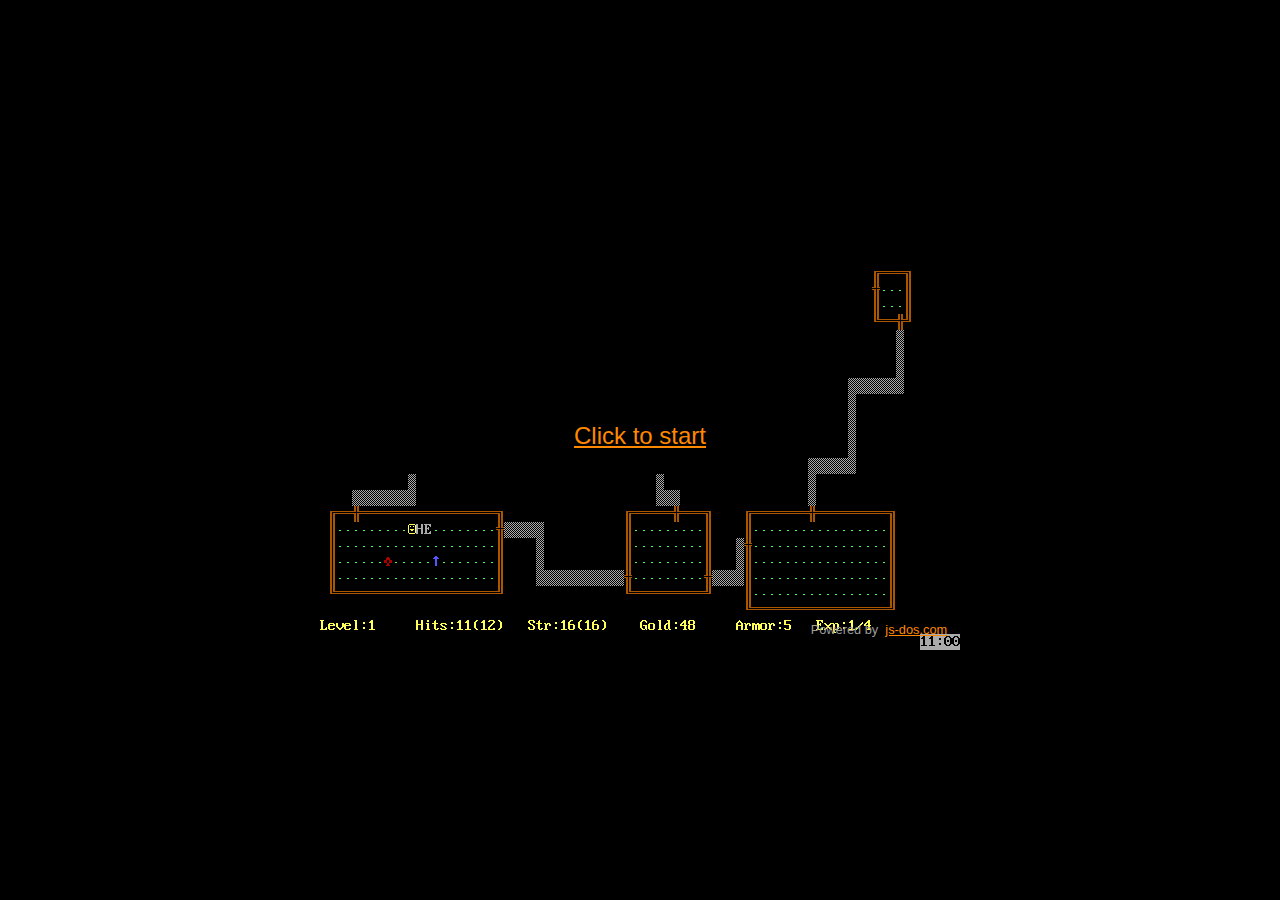
<file: index.html>
<html lang="en-us">
  <head>
    <meta charset="utf-8">
    <meta http-equiv="Content-Type" content="text/html; charset=utf-8">
    <title>Super Star Trek in a Box</title>
    <style type="text/css">
        body, html {
            height: 100%;
            margin: 0;
            display: flex;
            justify-content: center;
            align-items: center;
            background-color: #000000; 
            font-family: Verdana, Geneva, Tahoma, sans-serif;
        }
        .dosbox-container { width: 640px; height: 400px; }
        .dosbox-container > .dosbox-overlay { background: url(cover.png); }
    </style>
  </head>
  <body>
    <div id="dosbox"></div>
    <br/>
    <!--
    <button onclick="dosbox.requestFullScreen();">Make fullscreen</button>
    -->
    <script type="text/javascript" src="js-dos-api-3.0.js"></script>
    <script type="text/javascript">
      var dosbox = new Dosbox({
        id: "dosbox",
        onload: function (dosbox) {
          dosbox.run("sstdos.zip", "./SST.EXE");
        },
        onrun: function (dosbox, app) {
          console.log("App '" + app + "' is runned");
        }
      });
    </script>
  </body>
</html>
</file>
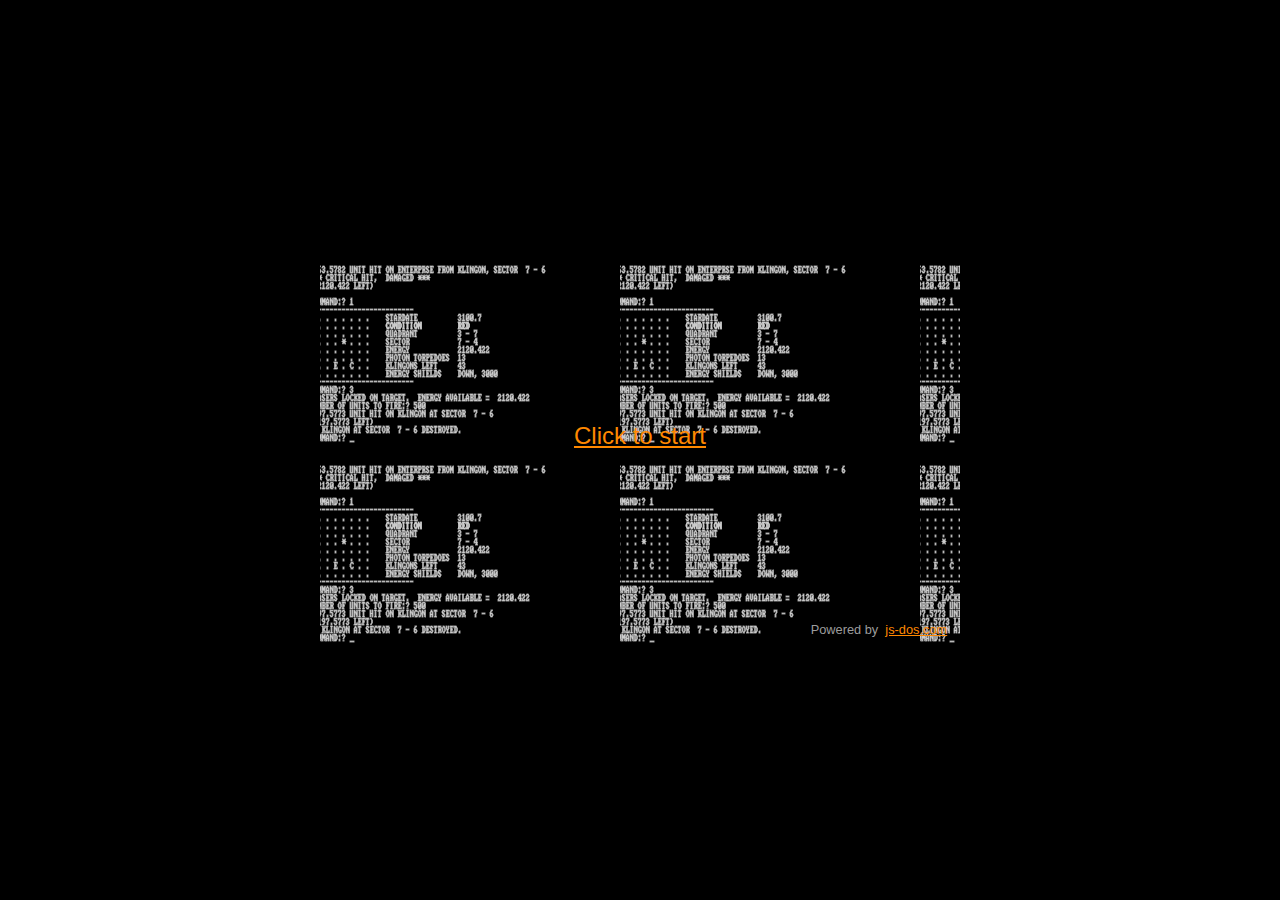
<file: docs/index.html>
<html lang="en-us">
  <head>
    <meta charset="utf-8">
    <meta http-equiv="Content-Type" content="text/html; charset=utf-8">
    <title>Super Star Trek in a Box</title>
    <style type="text/css">
        body, html {
            height: 100%;
            margin: 0;
            display: flex;
            justify-content: center;
            align-items: center;
            background-color: #000000; 
            font-family: Verdana, Geneva, Tahoma, sans-serif;
        }
        .dosbox-container { width: 640px; height: 400px; }
        .dosbox-container > .dosbox-overlay { background: url(cover.png); }
    </style>
  </head>
  <body>
    <div id="dosbox"></div>
    <br/>
    <!--
    <button onclick="dosbox.requestFullScreen();">Make fullscreen</button>
    -->
    <script type="text/javascript" src="js-dos-api-3.0.js"></script>
    <script type="text/javascript">
      var dosbox = new Dosbox({
        id: "dosbox",
        onload: function (dosbox) {
          dosbox.run("GAME.zip", "./STARTREK.EXE");
        },
        onrun: function (dosbox, app) {
          console.log("App '" + app + "' is runned");
        }
      });
    </script>
  </body>
</html>
</file>
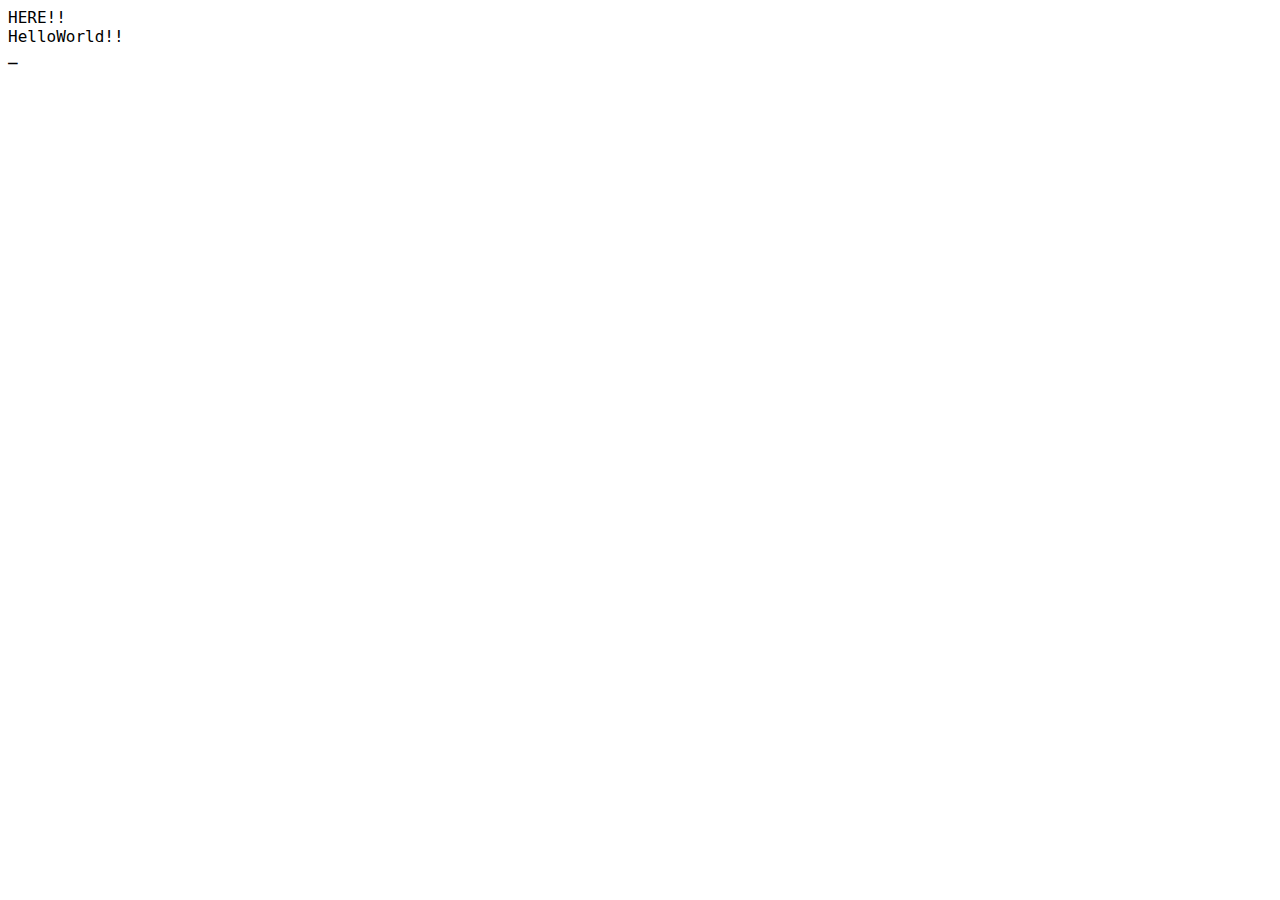
<file: terminal.html>
<!DOCTYPE html>
<html>
<head>
   	<script src="terminal-core.js"></script>
    <link rel="stylesheet" type="text/css" href="terminal.css" />	
</head>
<body onKeyDown="userkeypress(event)" onChange="usercommand(this.id)">
    <div id="output_area">
        <script>
            clearOutput();
            writeString("HERE!!\n");
            writeString("HelloWorld!!\n");
            var s = readString();
            console.log(s);
            //printf("HelloWorld!!\n");
        </script>
    </div>
</body>
</html>
</file>
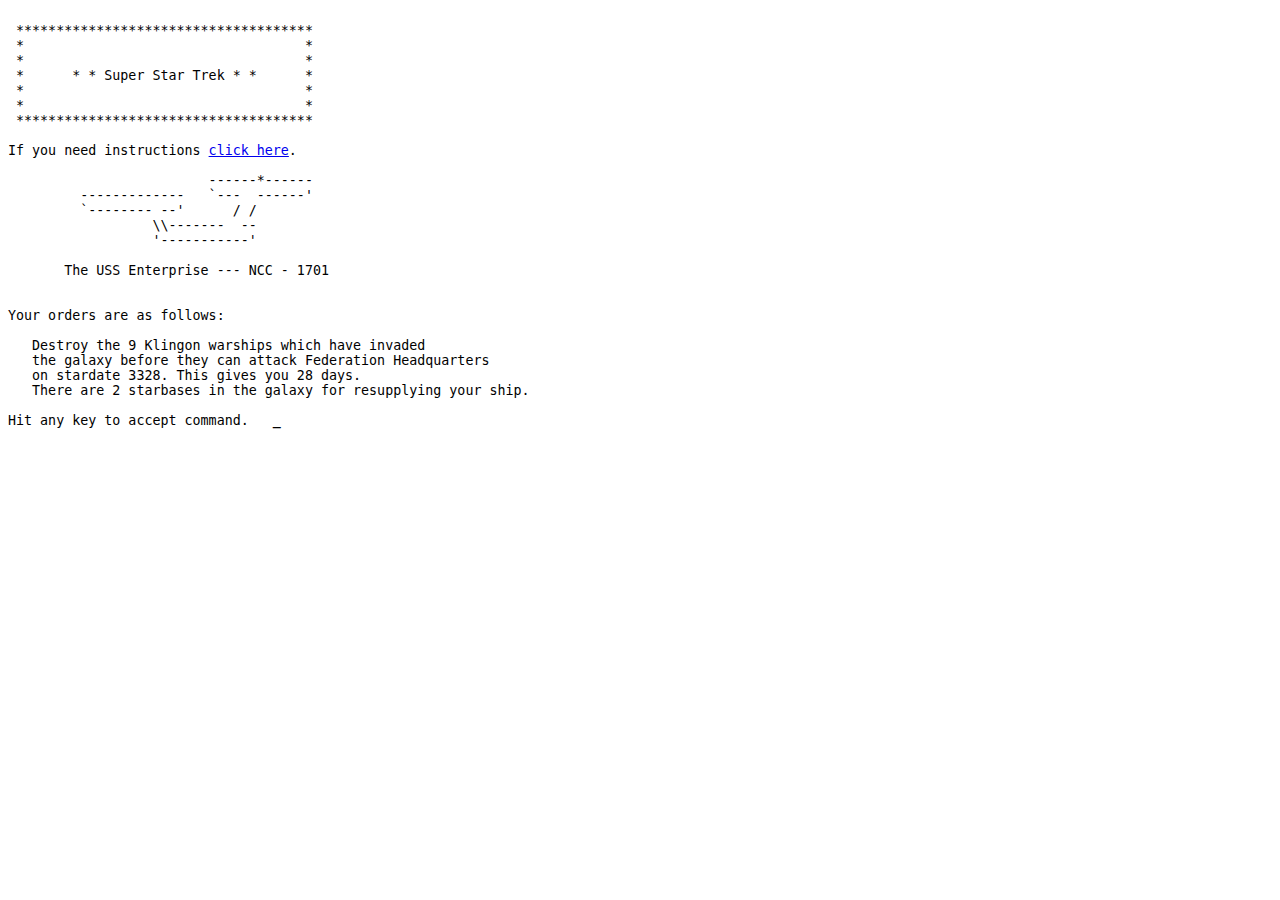
<file: js-port/trek.html>
<!DOCTYPE html>
<html>
<head>
   	<script src="trek.js"></script>
    <link rel="stylesheet" type="text/css" href="trek.css" />	
</head>
<body onKeyDown="userkeypress(event)" onChange="usercommand(this.id)">
    <div id="output_area">
        <script>main()</script>
    </div>
</body>
</html>
</file>
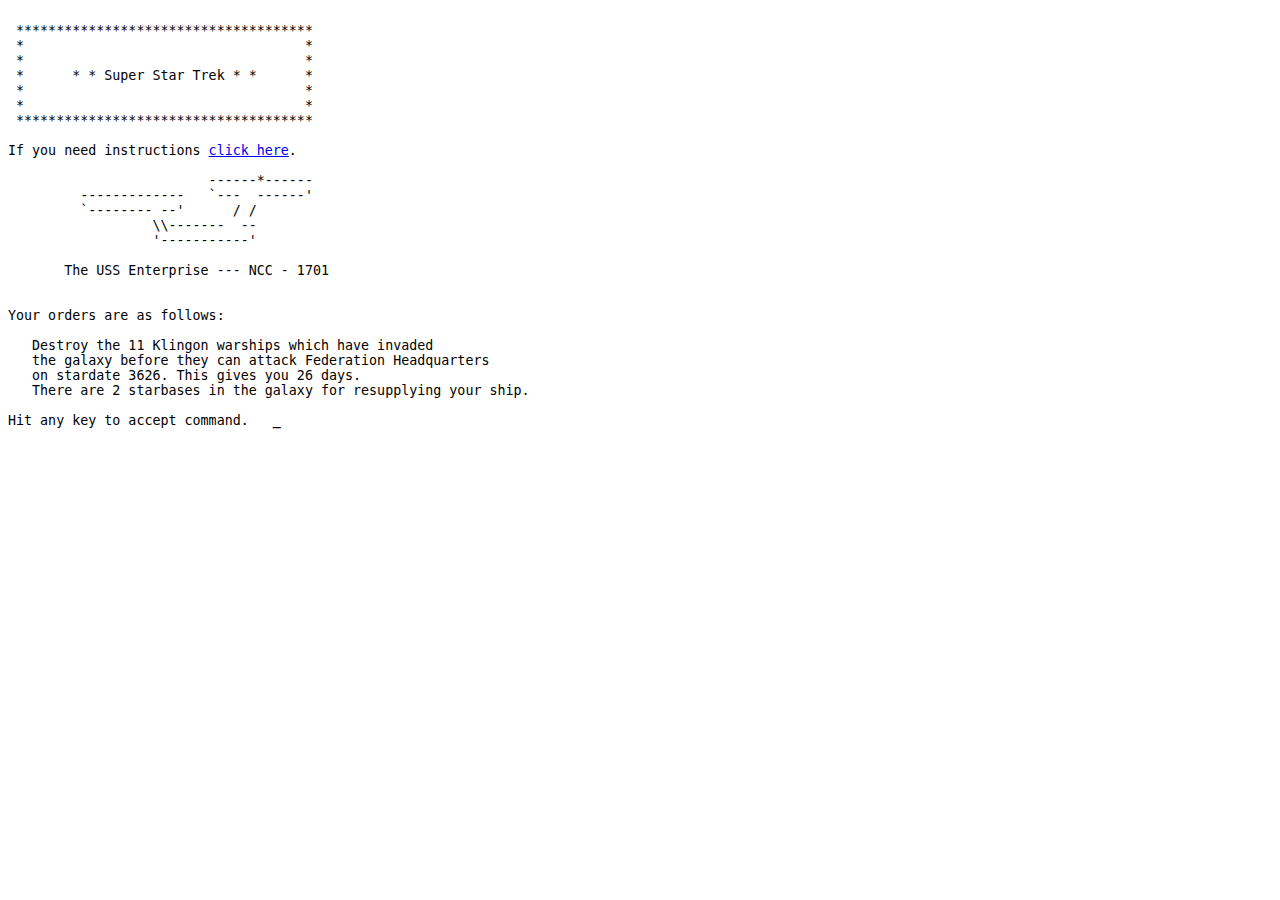
<file: resources/trek.html>
<!DOCTYPE html>
<html>
<head>
   	<script src="trek.js"></script>
    <link rel="stylesheet" type="text/css" href="trek.css" />	
</head>
<body onkeypress="userkeypress(event)" onchange="usercommand(this.id)">
    <div id="output_area">
        <script>main()</script>
    </div>
</body>
</html>
</file>
<file: terminal.css>
body {
    font-family: monospace;
    font-size:12pt;
}

div#output_area {
    white-space: pre;
/*    position: absolute;*/
    top: 0; left: 0;
    z-index: 1;
/*    height: 70%;*/
    padding-bottom: 50px;
    margin-bottom: 50px;
}

div#input_area {
    color: blue;
    position: fixed;
    height: 40px;
    width: 100%;
    bottom: 0; left: 0;
    z-index: 2;
    padding: 10px 10px 10px 10px;
/*    margin: 10px 10px 10px 10px;*/
    background-color: gray;
}

span.command_history {
    font-weight: bold;
    color: #383838;
/*    color: #404040; */
}

span.command_echo {
    font-weight: bold;
}

span.command_cursor {
    animation: blinker 1s linear infinite;
    font-weight: bold;
}

@keyframes blinker {
    50% {
      opacity: 0;
    }
  }
</file>
<file: js-port/trek.css>
body {
    font-family: monospace;
    font-size:10pt;
}

div#output_area {
    white-space: pre;
/*    position: absolute;*/
    top: 0; left: 0;
    z-index: 1;
/*    height: 70%;*/
    padding-bottom: 50px;
    margin-bottom: 50px;
}

div#input_area {
    color: blue;
    position: fixed;
    height: 40px;
    width: 100%;
    bottom: 0; left: 0;
    z-index: 2;
    padding: 10px 10px 10px 10px;
/*    margin: 10px 10px 10px 10px;*/
    background-color: gray;
}

span.command_history {
    font-weight: bold;
    color: #383838;
/*    color: #404040; */
}

span.command_cursor {
    animation: blinker 1s linear infinite;
    font-weight: bold;
}

@keyframes blinker {
    from { opacity: 1; }
    to { opacity: 0; }
}
</file>
<file: resources/trek.css>
body {
    font-family: monospace;
    font-size:10pt;
}

div#output_area {
    white-space: pre;
/*    position: absolute;*/
    top: 0; left: 0;
    z-index: 1;
/*    height: 70%;*/
    padding-bottom: 50px;
    margin-bottom: 50px;
}

div#input_area {
    color: blue;
    position: fixed;
    height: 40px;
    width: 100%;
    bottom: 0; left: 0;
    z-index: 2;
    padding: 10px 10px 10px 10px;
/*    margin: 10px 10px 10px 10px;*/
    background-color: gray;
}

span.command_history {
    font-weight: bold;
    color: #383838;
/*    color: #404040; */
}

span.command_echo {
    font-weight: bold;
}

span.command_cursor {
    text-decoration: blink;
    font-weight: bold;
}
</file>
